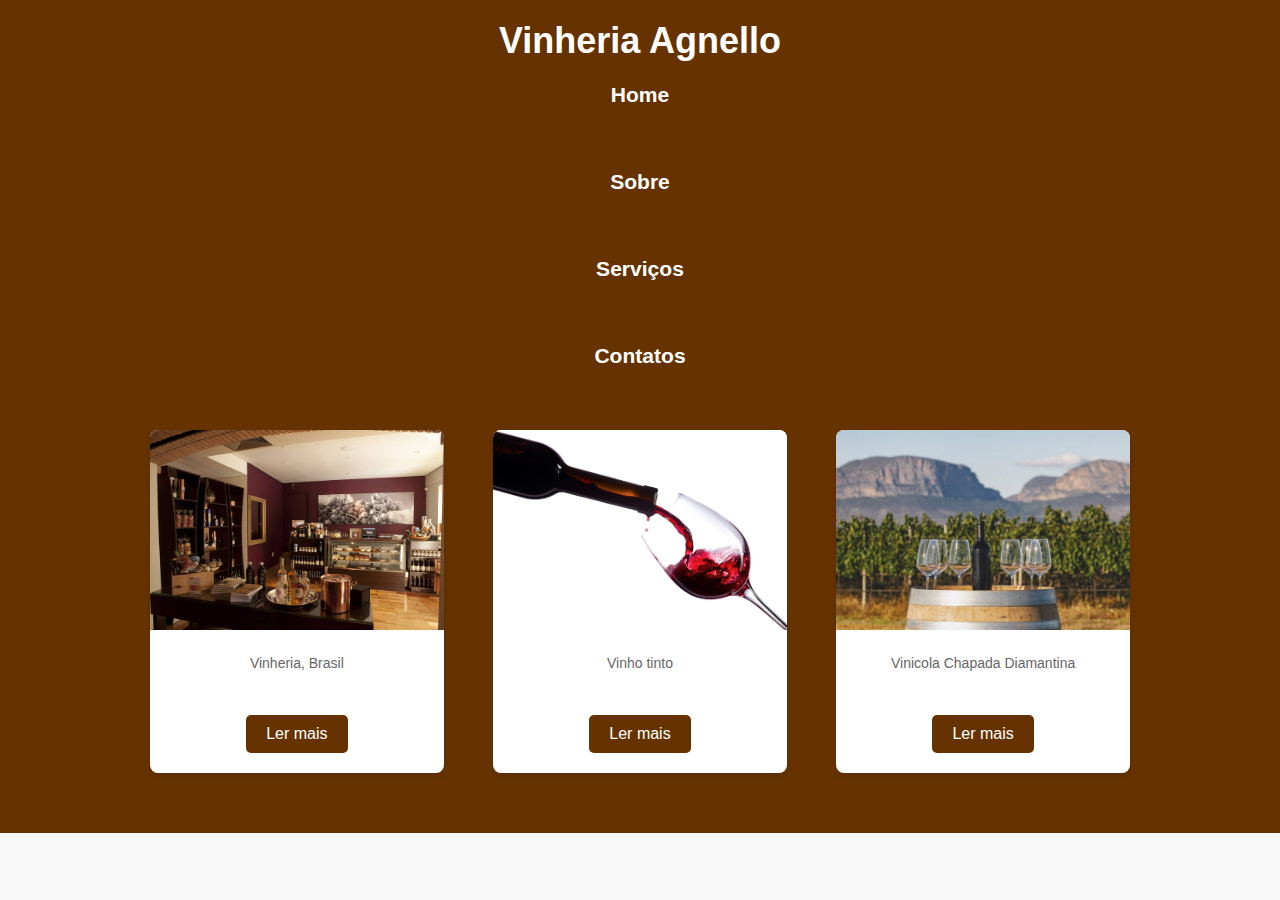
<file: index.html>
<!DOCTYPE html>
<html lang="en">

<head>
    <meta charset="UTF-8">
    <meta name="viewport" content="width=device-width, initial-scale=1.0">
    <title>Vinheria Agnello</title>
    <link rel="stylesheet" href="style.css">
</head>
<Header style="text-align: center;">

    <H1>Vinheria Agnello</H1>
    <nav>
        <a href="index.html">
            <H3> Home</H3>
        </a>
        <a href="sobre.html">
            <h3>Sobre</h3>
        </a>
        <a href="serviços.html">
            <h3>Serviços</h3>
        </a>
        <a href="contatos.html">
            <h3>Contatos</h3>
        </a>
    </nav>
<body>



<div class="container">
    <div class="card__container">
        <article class="card__article">
            <img src="vinheria1.png" alt="vinheria" class="card__img">
            <div class="card__data">
                <span class="card__description">Vinheria, Brasil</span>
                <h2 class="card__ttile">Vinheria</h2> 
                <a href="#" class="card__button">Ler mais</a>

            </div>
        </article>
        <article class="card__article">
            <img src="evolucao_do_vinho_tinto.jpeg" alt="vinheria" class="card__img">
            <div class="card__data">
                <span class="card__description">Vinho tinto</span>
                <h2 class="card__ttile">Vinho</h2> 
                <a href="#" class="card__button">Ler mais</a>
                
            </div>
        </article>
        <article class="card__article">
            <img src="vinicola-uvva-chapada-diamantina-capa.jpg" alt="vinheria" class="card__img">
            <div class="card__data">
                <span class="card__description">Vinicola Chapada Diamantina</span>
                <h2 class="card__ttile">Vinicola</h2> 
                <a href="#" class="card__button">Ler mais</a>
                
            </div>
        </article>
    </div>
</div>



</body>

</html>
</file>
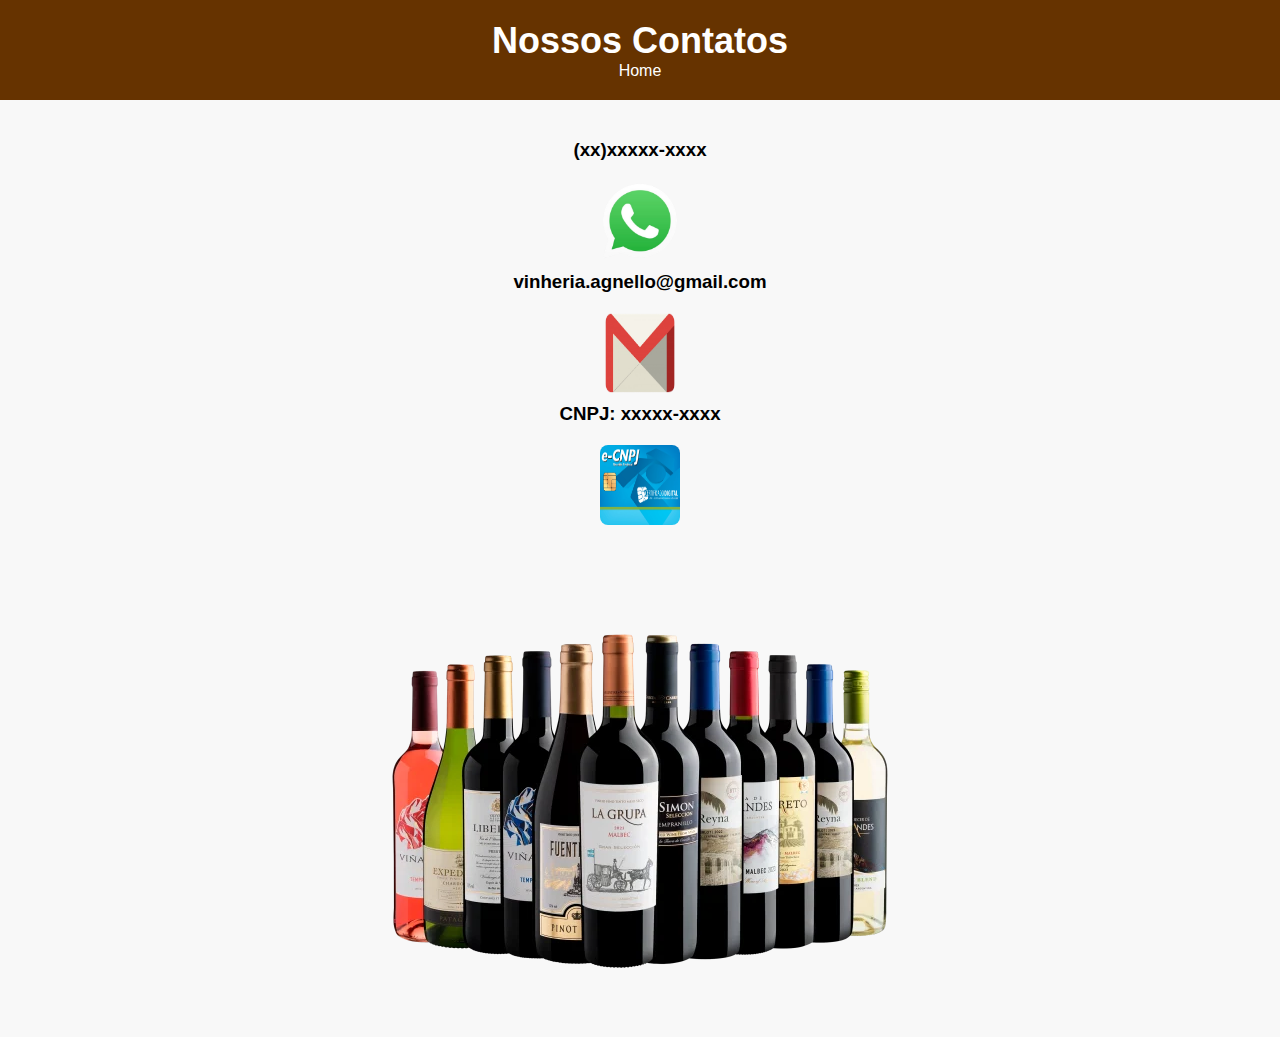
<file: contatos.html>
<!DOCTYPE html>
<html lang="en">
<head>
    <meta charset="UTF-8">
    <meta name="viewport" content="width=device-width, initial-scale=1.0">
    <title>Document</title>
    <link rel="stylesheet" href="contatos.css">
</head>
<body>
<header style="text-align: center;">
    <h1>Nossos Contatos</h1>
   <div><a href="index.html">Home</a></div>

</header>
<section>
    <article>
        <ul>
            <H3>    
                
                <li>(xx)xxxxx-xxxx</li>
                <img src="b357a82495676c6c808a7b8c818f5460-removebg-preview.png" alt="zap" width="80px" height="80px">
                <li>vinheria.agnello@gmail.com</li>
                <img src="gmail.png" alt="gmail" width="80px" height="80px">
                <li>CNPJ: xxxxx-xxxx</li>
                <img src="O-que-é-o-e-CNPJ.jpg" alt="cnpj" width="80px" height="80px">
            </H3>
     
        </ul>   
    </article>
</section>

<h2 style="text-align: center;">

    <img src="vinhosfotos1.webp" alt="vinhooo">
</h2>

</body>
</html>
</file>
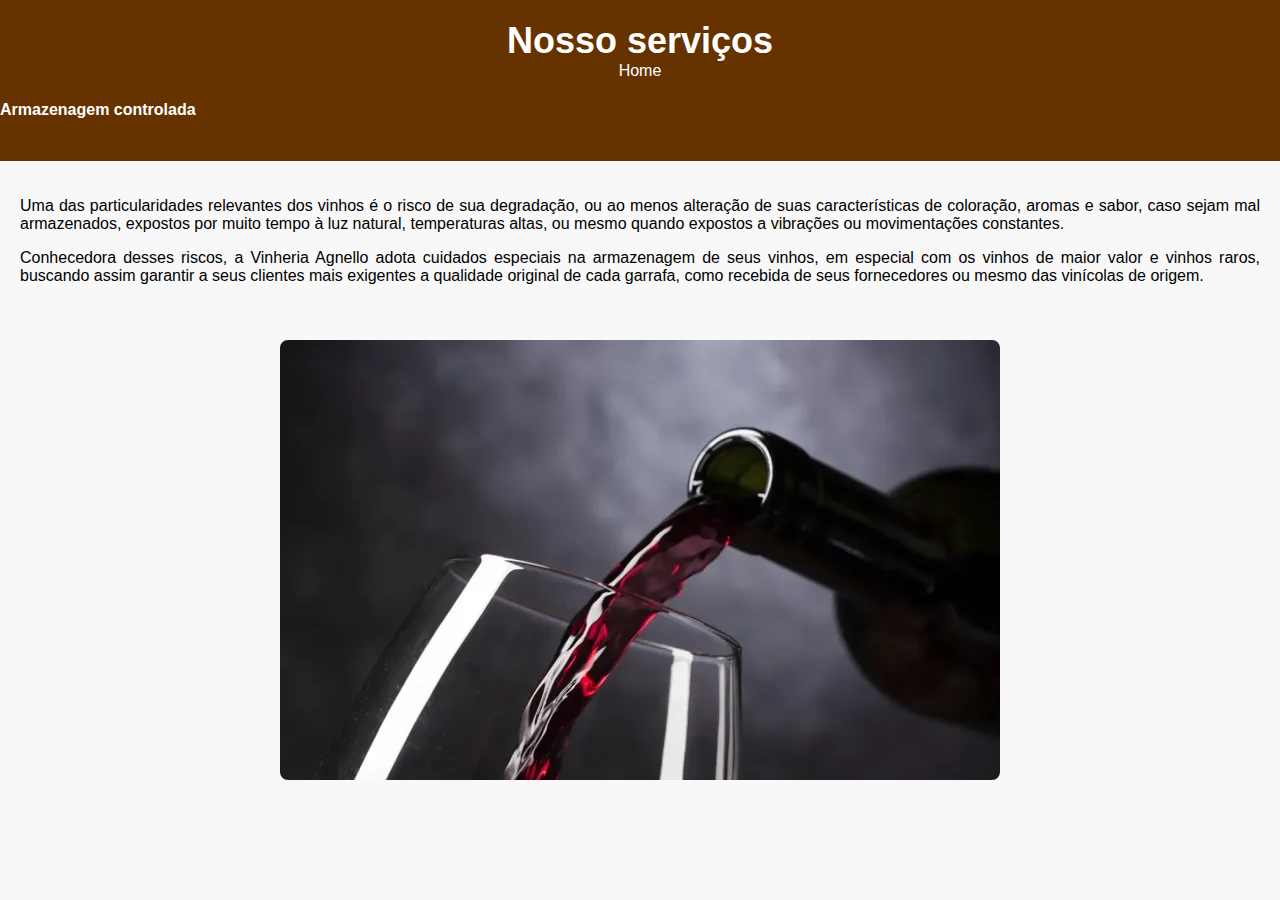
<file: serviços.html>
<!DOCTYPE html>
<html lang="en">
<head>
    <meta charset="UTF-8">
    <meta name="viewport" content="width=device-width, initial-scale=1.0">
    <title>Document</title>
    <link rel="stylesheet" href="serviços.css">
</head>
<body>
    <header style="text-align: center;">
        <h1>Nosso serviços</h1>
        <div><a href="index.html">Home</a></div>
        <h4 style="text-align: left;">Armazenagem controlada</h4>
       
    </header>
    <section>
   
    <p>Uma das particularidades relevantes dos vinhos é o risco de sua degradação, ou 
        ao menos alteração de suas características de coloração, aromas e sabor, caso 
        sejam mal armazenados, expostos por muito tempo à luz natural, temperaturas 
        altas, ou mesmo quando expostos a
        vibrações ou movimentações constantes.</p>
        <p>Conhecedora desses riscos, a Vinheria 
            Agnello adota cuidados especiais na 
            armazenagem de seus vinhos, em 
            especial com os vinhos de maior valor e 
            vinhos raros, buscando assim garantir a 
            seus clientes mais exigentes a qualidade 
            original de cada garrafa, como recebida 
            de seus fornecedores ou mesmo das 
            vinícolas de origem.</p>
           
        </section>
        <img src="vinhosommelier.webp" alt="vinhos">
</body>
</html>
</file>
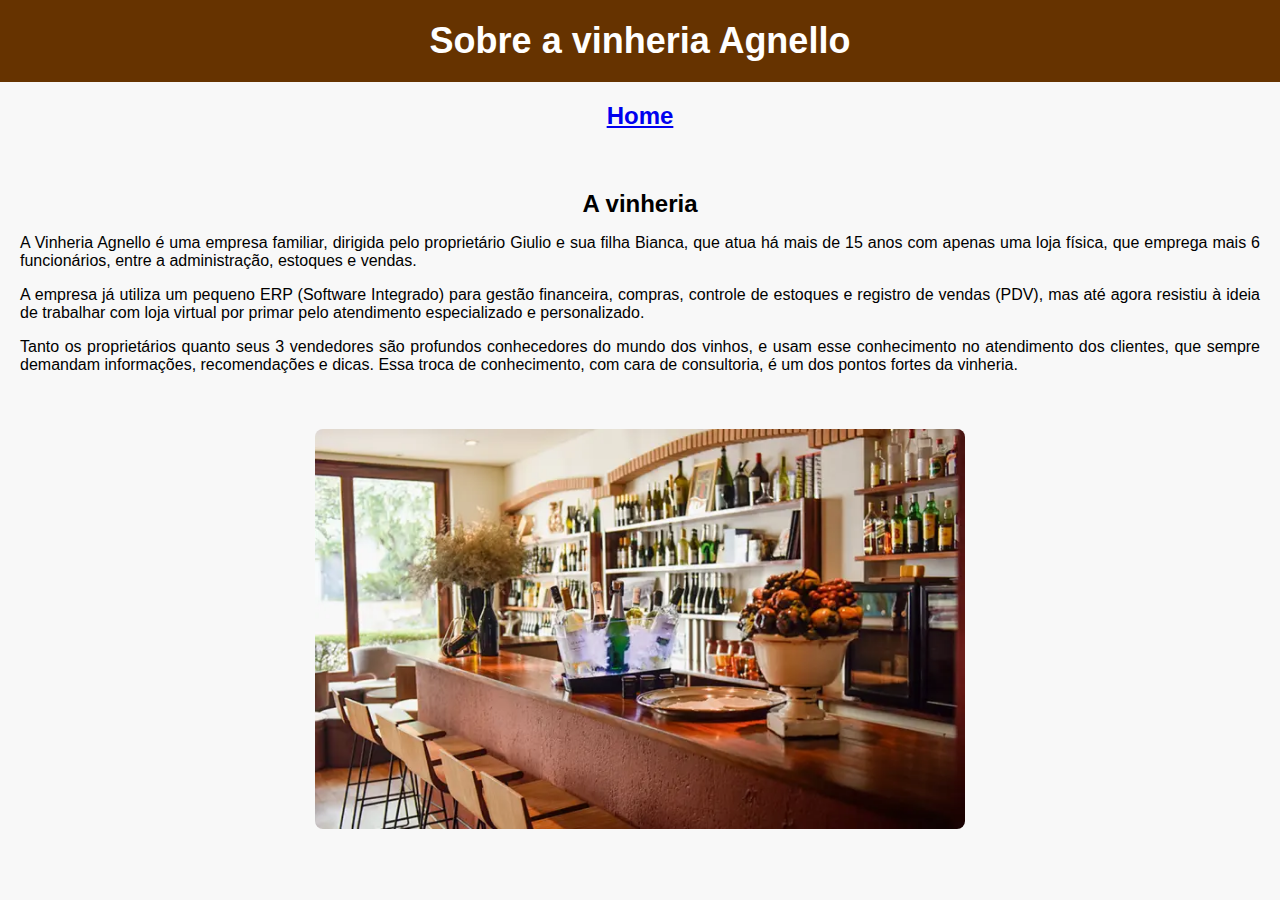
<file: sobre.html>
<!DOCTYPE html>
<html lang="en">

<head>
    <meta charset="UTF-8">
    <meta name="viewport" content="width=device-width, initial-scale=1.0">
    <title>Document</title>
    <link rel="stylesheet" href="sobre.css">
</head>

<body>
    <header style="text-align: center;">
        <h1>Sobre a vinheria Agnello</h1>
    
    </header>
    <div style="text-align: center;"><a href="index.html"><h2>Home</h2></a></div>
    <section>
        <h2>A vinheria</h2>
        <p>A Vinheria Agnello é uma empresa familiar, dirigida pelo proprietário Giulio e sua filha Bianca, que atua há
            mais de 15 anos com apenas uma loja física, que emprega mais 6 funcionários, entre a administração, estoques
            e vendas.</p>
        <p>A empresa já utiliza um pequeno ERP (Software Integrado) para gestão financeira, compras, controle de
            estoques e registro de vendas (PDV), mas até agora resistiu à ideia de trabalhar com loja virtual por primar
            pelo atendimento especializado e personalizado.</p>
        <p>Tanto os proprietários quanto seus 3 vendedores são profundos conhecedores do mundo dos vinhos, e usam esse
            conhecimento no atendimento dos clientes, que sempre demandam informações, recomendações e dicas. Essa troca
            de conhecimento, com cara de consultoria, é um dos pontos fortes da vinheria.</p>
        
    </section>
    <img src="vinheria_ambientebrunodelima_tagme_alta_H_12.JPG.webp" alt="vinheria" width="650px" height="400px">
</body>

</html>
</file>
<file: style.css>
body {
  font-family: Arial, sans-serif;
  margin: 0;
  padding: 0;
  background-color: #f8f8f8;
}

header {
  background-color: #663300;
  color: #fff;
  padding: 20px 0;
}

header h1 {
  margin: 0;
  font-size: 36px;
}

nav {
  margin-top: 20px;
}

nav a {
  text-decoration: none;
  color: #fff;
  margin-right: 20px;
  font-size: 18px;
}

.container {
  max-width: 1200px;
  margin: 20px auto;
  display: flex;
  flex-wrap: wrap;
  justify-content: space-around;
}

.card__container {
  display: flex;
  flex-wrap: wrap;
  justify-content: space-between;
}

.card__article {
  background-color: #fff;
  border-radius: 8px;
  box-shadow: 0 4px 8px rgba(0, 0, 0, 0.1);
  margin-bottom: 20px;
  overflow: hidden;
  width: 30%;
}

.card__img {
  width: 100%;
  height: 200px;
  object-fit: cover;
}

.card__data {
  padding: 20px;
}

.card__description {
  color: #666;
  font-size: 14px;
}

.card__ttile {
  margin-top: 5px;
  margin-bottom: 10px;
  font-size: 24px;
}

.card__button {
  display: inline-block;
  background-color: #663300;
  color: #fff;
  padding: 10px 20px;
  border-radius: 5px;
  text-decoration: none;
  transition: background-color 0.3s ease;
}

.card__button:hover {
  background-color: #552200;
}
</file>
<file: contatos.css>
body {
    font-family: Arial, sans-serif;
    margin: 0;
    padding: 0;
    background-color: #f8f8f8;
}

header {
    background-color: #663300;
    color: #fff;
    padding: 20px 0;
}

header h1 {
    margin: 0;
    font-size: 36px;
}

header a {
    color: #fff;
    text-decoration: none;
    margin: 10px;
}

section {
    padding: 20px;
}

ul {
    list-style-type: none;
    padding: 0;
    text-align: center;
}

ul li {
    margin-top: 10px;
}

h2 {
    text-align: center;
    margin-top: 20px;
}

img {
    display: block;
    margin: auto;
    margin-top: 20px;
    border-radius: 8px;
}
</file>
<file: serviços.css>
body {
    font-family: Arial, sans-serif;
    margin: 0;
    padding: 0;
    background-color: #f8f8f8;
}

header {
    background-color: #663300;
    color: #fff;
    padding: 20px 0;
}

header h1 {
    margin: 0;
    font-size: 36px;
}

header a {
    color: #fff;
    text-decoration: none;
    margin: 10px;
}

section {
    padding: 20px;
    text-align: justify;
}

section p {
    margin-bottom: 15px;
}

img {
    display: block;
    margin: auto;
    margin-top: 20px;
    border-radius: 8px;
    max-width: 100%;
}
</file>
<file: sobre.css>
body {
    font-family: Arial, sans-serif;
    margin: 0;
    padding: 0;
    background-color: #f8f8f8;
}

header {
    background-color: #663300;
    color: #fff;
    padding: 20px 0;
}

header h1 {
    margin: 0;
    font-size: 36px;
}

header a {
    color: #fff;
    text-decoration: none;
}

section {
    padding: 20px;
    text-align: justify;
}

section h2 {
    text-align: center;
    margin-bottom: 15px;
}

section p {
    margin-bottom: 15px;
}

img {
    display: block;
    margin: auto;
    margin-top: 20px;
    border-radius: 8px;
    max-width: 100%;
}
</file>
